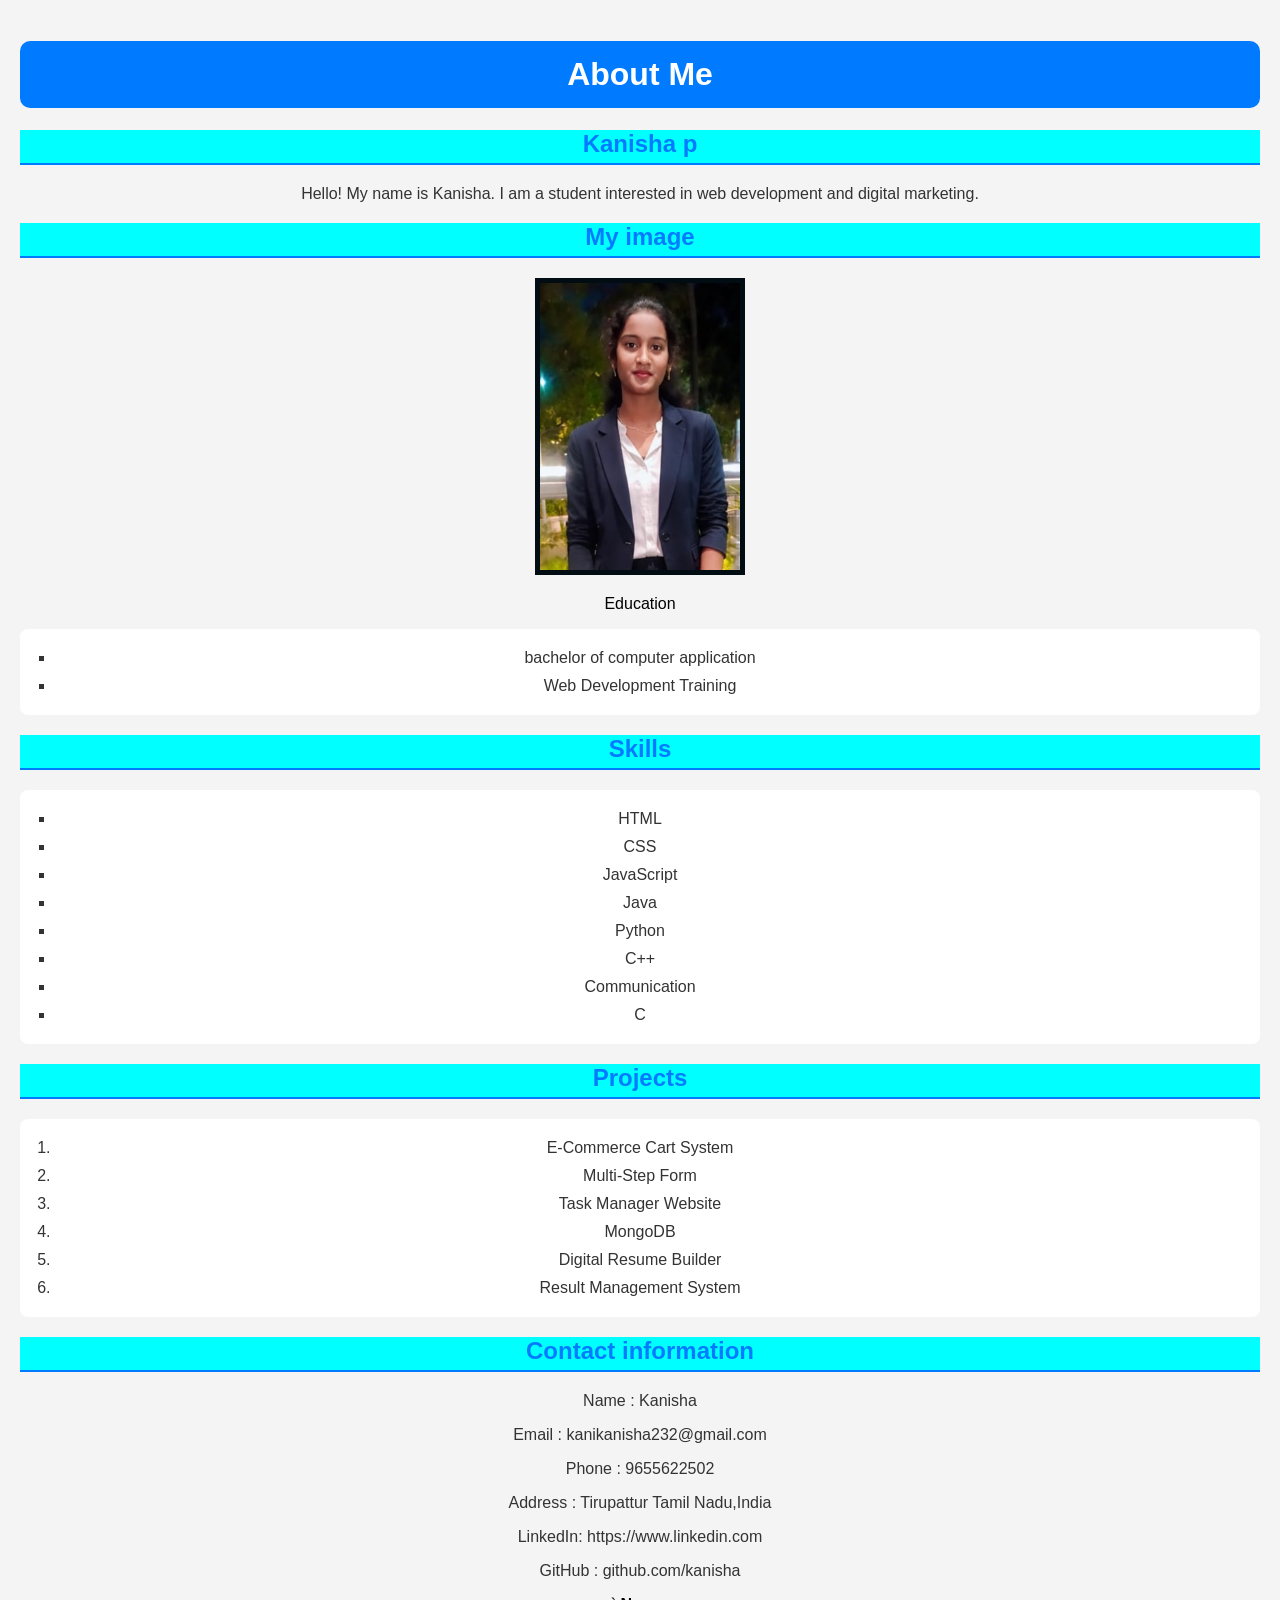
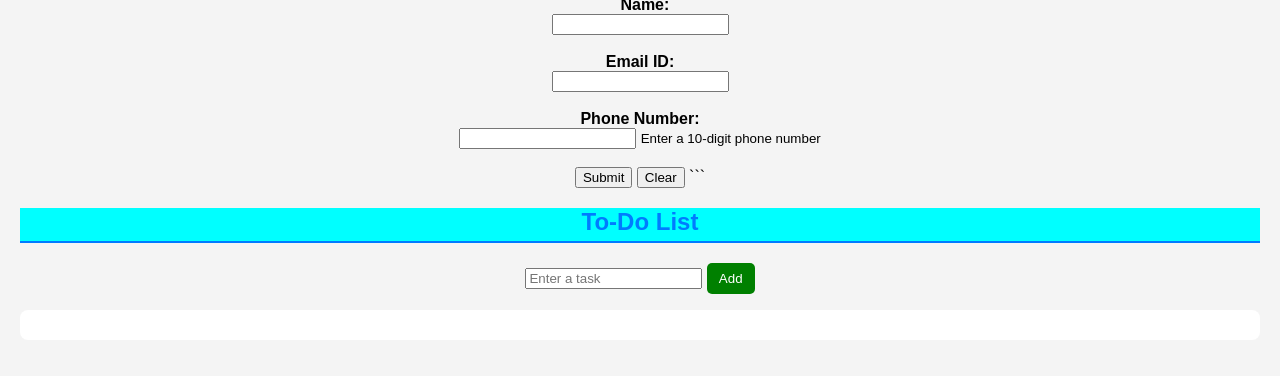
<file: index.html>
<!DOCTYPE html>
<html>
<head> 
    <title>My Digital Portfolio</title>

    <style>
        body {
            font-family: Arial, sans-serif;
            background-color: #f4f4f4;
            margin: 0;
            padding: 20px;
        }

        h1 {
            text-align: center;
            color: #ffffff;
            background-color: #007bff;
            padding: 15px;
            border-radius: 10px;
        }

        h2 {
            color: #007bff;
            border-bottom: 2px solid #007bff;
            padding-bottom: 5px;
        }

        p, li {
            font-size: 16px;
            color: #333;
        }

        ul, ol {
            background-color: white;
            padding: 15px 35px;
            border-radius: 8px;
        }

        .section {
            background-color: white;
            padding: 15px;
            margin-top: 15px;
            border-radius: 8px;
            box-shadow: 0 2px 5px rgba(0,0,0,0.1);
        }

        img{
            display:block;
            margin:20px auto;
            border-square:50%;
            border:5px solid #010d13;
            transition:transform 1s;
            width:200px;
            max-width:100%;
            transition:transform 1s ease;
        }

        img:hover{
            transform:rotate(360deg);
        }

        ul{
            list-style-type:square;
        }

        li{
            padding:5px 0;
        }

        footer{
            text-align:center;
            background:#ff69b4;
            color:white;
            padding:15px;
            margin-top:20px;
        }
        @keyframes fadeIn{
            form{
                opcity:0;
                transform:translatey(30px);
            }
        }
        @media screen and(max-width:300px){
            body{
                backgound-color:#ff69b4;
            }
            {
                margin:10px;
            }
            h1{
                font-size:24;
            }
            h2{
                font-size:20px;
            }
            img{
                width:150px;
                height:150px;
            }
            table{
                font-size:14px;
            }
            p,li{
                font-size:14px;
            }
            img{
                width:100px;
                max-width:180px;
                height:auto;
            }
            @media screen and(max-width:600px){
                h1{
                    font-size:30px;
                }
                img{
                    max-width:140px;
                }
            }
        }
    button {
    padding: 8px 12px;
    cursor: pointer;
    background-color: green;
    color: white;
    border: none;
    border-radius: 5px;
}
    </style>
</head>
<body>

<center>
    <h1>About Me</h1>
    <h2 style="background-color: aqua;">Kanisha p</h2>
    <p>Hello! My name is Kanisha. I am a student interested in web development and digital marketing.</p>

    <h2 style="background-color: aqua;">My image</h2>
    <img src="img.jpeg" alt="My image"width="300"

    <h2>Education</h2>
    <ul>
        <li>bachelor of computer application</li>
        <li>Web Development Training</li>
    </ul>

    <h2 style="background-color: aqua;">Skills</h2>
    <ul>
        <li>HTML</li>
        <li>CSS</li>
        <li>JavaScript</li>
        <li>Java</li>
        <li>Python</li>
        <li>C++</li>
        <li>Communication</li>
        <li>C</li>
    </ul>

    <h2 style="background-color: aqua;">Projects</h2>
    <ol>
        <li>E-Commerce Cart System</li>
        <li>Multi-Step Form</li>
        <li>Task Manager Website</li>
        <li>MongoDB</li>
        <li>Digital Resume Builder</li>
        <li>Result Management System</li>
    </ol>

    <h2 style="background-color: aqua;">Contact information</h2>
         <p>Name    :     Kanisha</p>
         <p>Email   :    kanikanisha232@gmail.com</p>
         <p>Phone   :    9655622502</p>
         <p>Address :  Tirupattur Tamil Nadu,India</p>
         <p>LinkedIn:  https://www.linkedin.com</p>
         <p>GitHub  :  github.com/kanisha</p>

<form action="#" method="post">
`
<label for="name"><b>Name:</b></label><br>
<input type="text" id="name" name="name" required><br><br>

<label for="email"><b>Email ID:</b></label><br>
<input type="email" id="email" name="email" required><br><br>

<label for="phone"><b>Phone Number:</b></label><br>
<input type="tel" id="phone" name="phone" pattern="[0-9]{10}" required>
<small>Enter a 10-digit phone number</small><br><br>

<input type="submit" value="Submit">
<input type="reset" value="Clear">
```
</form>
<div class="container">
    <h2 style="background-color: aqua;">To-Do List</h2>

    <input type="text" id="taskInput" placeholder="Enter a task">
    <button onclick="addTask()">Add</button>

    <ul id="taskList"></ul>
</div>

<script>
function addTask() {
    let input = document.getElementById("taskInput");
    let task = input.value;

    if (task === "") {
        alert("Please enter a task!");
        return;
    }

    let li = document.createElement("li");

    li.innerHTML = `
        ${task}
        <button class="delete-btn" onclick="deleteTask(this)">
            Delete
        </button>
    `;

    document.getElementById("taskList").appendChild(li);

    input.value = "";
}

function deleteTask(button) {
    button.parentElement.remove();
}
</script>
</center>
</body>
</html>
</file>
